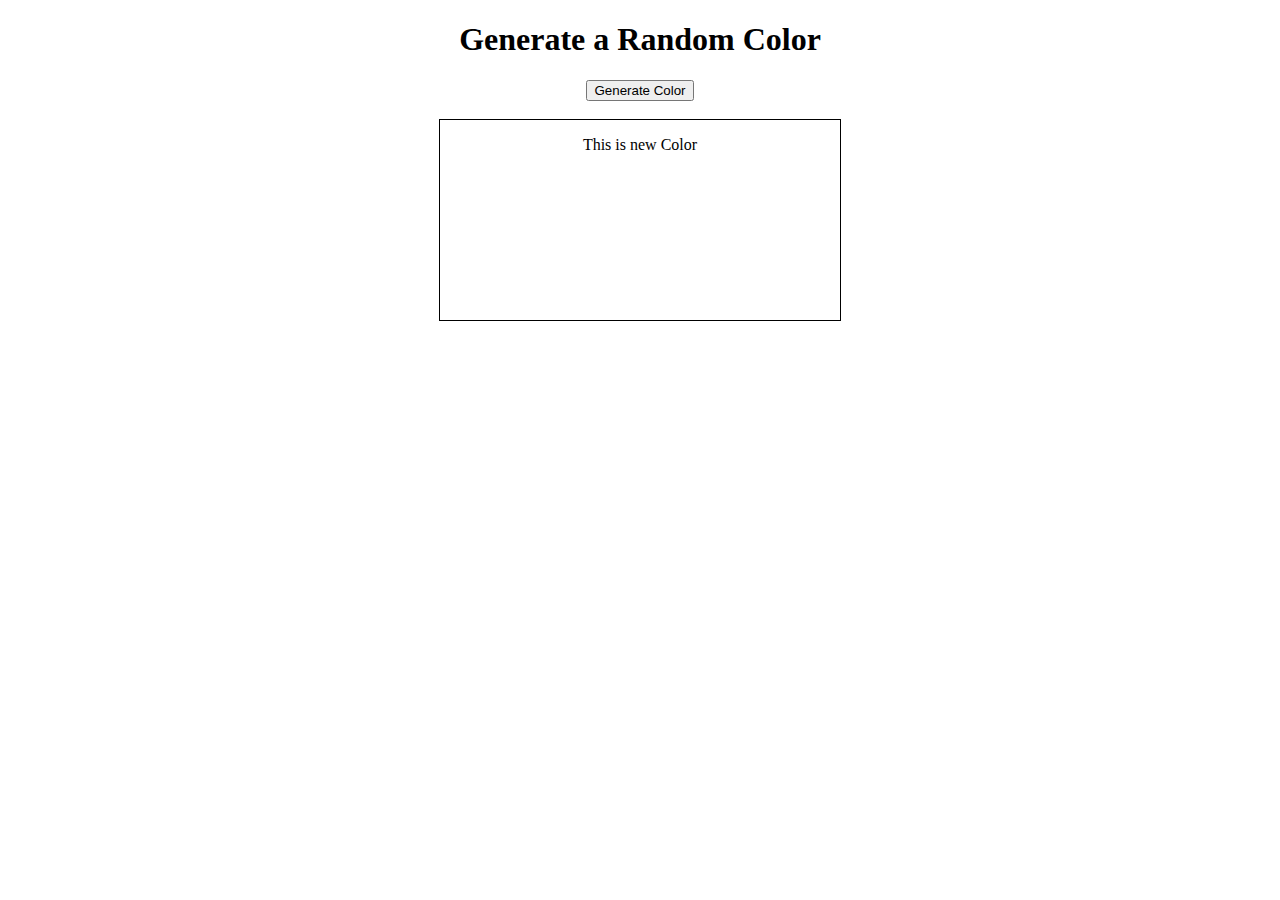
<file: colorGenerator/index.html>
<!DOCTYPE html>
<html lang="en">
<head>
    <meta charset="UTF-8">
    <meta name="viewport" content="width=device-width, initial-scale=1.0">
    <title>Color Generator</title>
    <style>
        .container{
            text-align: center;
        }
        .box{
            margin: auto;
            border: 1px solid black;
            height: 200px;
            width: 400px;
        }
    </style>
</head>
<body>
    <div class="container">
        <h1>Generate a Random Color</h1>
        
        <button>Generate Color</button>
        <br> <br>
        <div class="box">
            <p>This is new Color</p>
        </div>
    </div>
    <script src="app.js"></script>
</body>
</html>
</file>
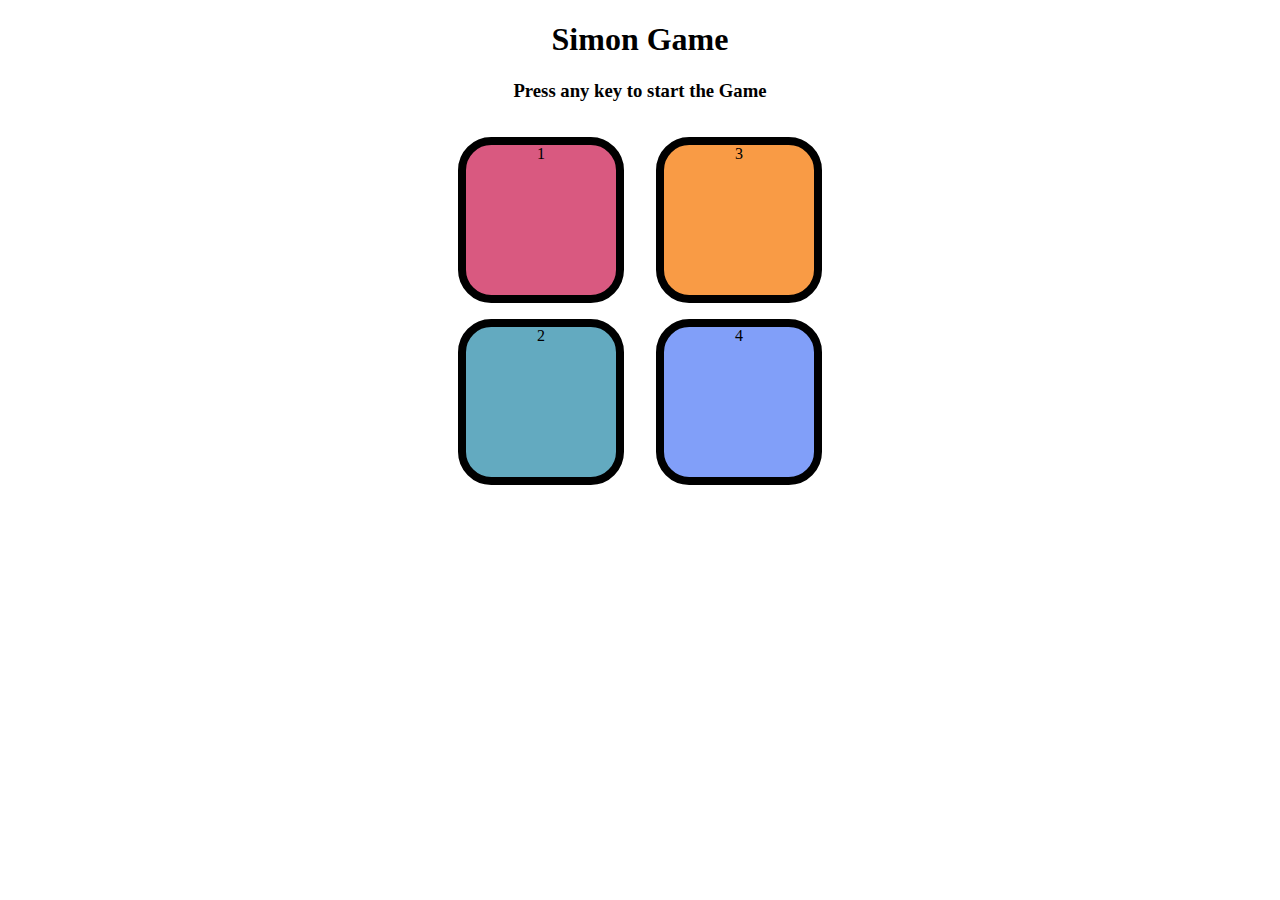
<file: simonGame/index.html>
<!DOCTYPE html>
<html lang="en">
<head>
    <meta charset="UTF-8">
    <meta name="viewport" content="width=device-width, initial-scale=1.0">
    <title>Simon Says Game</title>
    <link rel="stylesheet" href="style.css">
</head>
<body>
    <h1>Simon Game</h1>
    <h3>Press any key to start the Game</h3>

    <div class="btn-container">
        <div class="line-one">
            <div class="btn red" type="button" id="red">1</div>
            <div class="btn green" type="button" id="green">2</div>
        </div>
        <div class="line-two">
            <div class="btn yellow" type="button" id="yellow">3</div>
            <div class="btn purple" type="button" id="purple">4</div>
        </div>
        
    </div>

    <script src="app.js"></script>
</body>
</html>
</file>
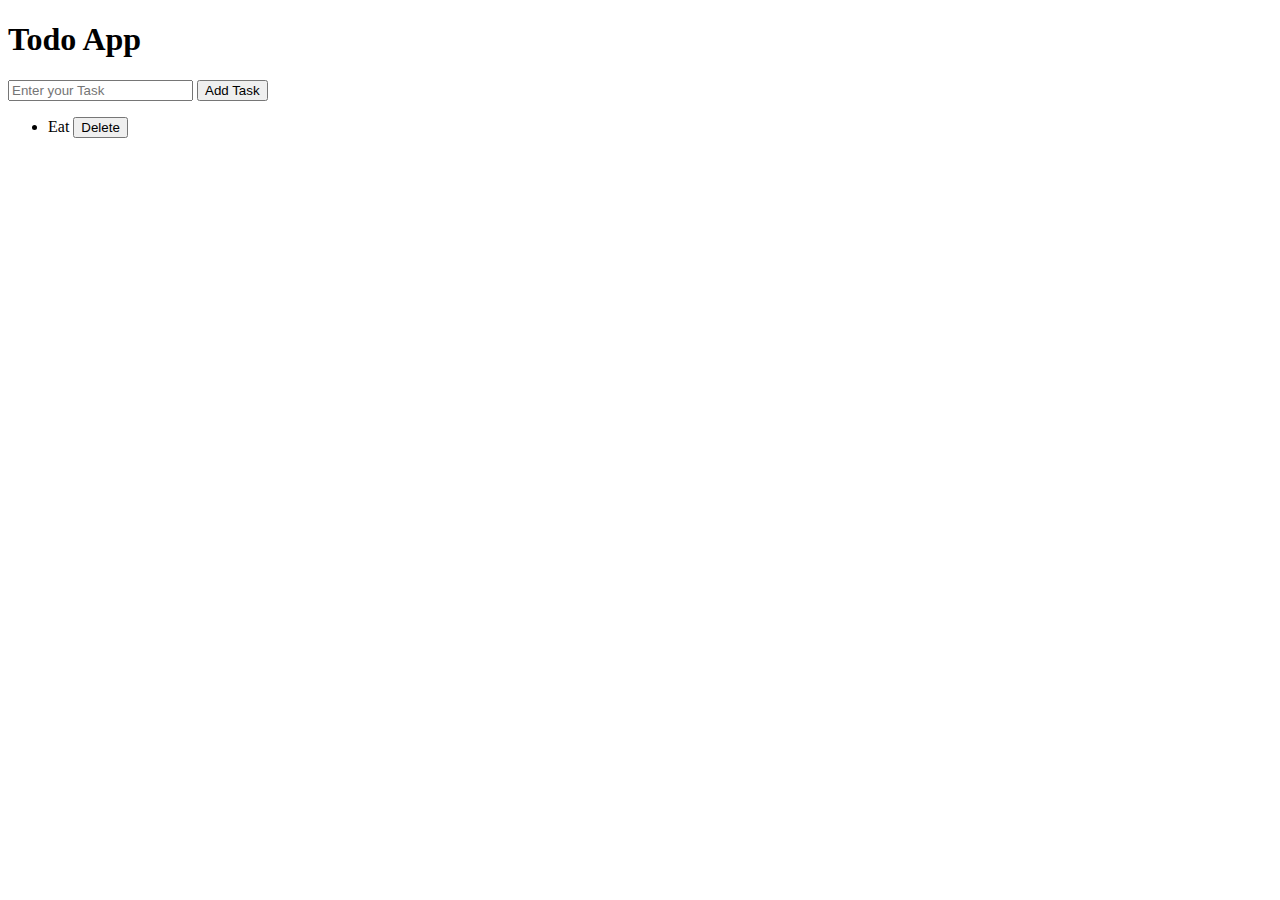
<file: todoApp/index.html>
<!DOCTYPE html>
<html lang="en">
<head>
    <meta charset="UTF-8">
    <meta name="viewport" content="width=device-width, initial-scale=1.0">
    <title>Todo App</title>
</head>
<body>
    <h1>Todo App</h1>
    <input type="text" placeholder="Enter your Task">
    <button>Add Task</button>
    
    <ul>
        <li>Eat <button class="delete">Delete</button></li>
    </ul>

    <script src="app.js"></script>
</body>
</html>
</file>
<file: simonGame/style.css>
body{
    text-align: center;
}
.btn{
    height: 150px;
    width: 150px;
    border: 8px solid black;
    border-radius: 20%;
    margin: 1rem;
}

.btn-container{
    display: flex;
    justify-content: center;
}

.yellow{
    background-color: #f99b45;
}
.red{
    background-color: #d95980;
}
.purple{
    background-color: #819ff9;
}
.green{
    background-color: #63aac0;
}
.flash{
    background-color: aliceblue;
}
</file>
